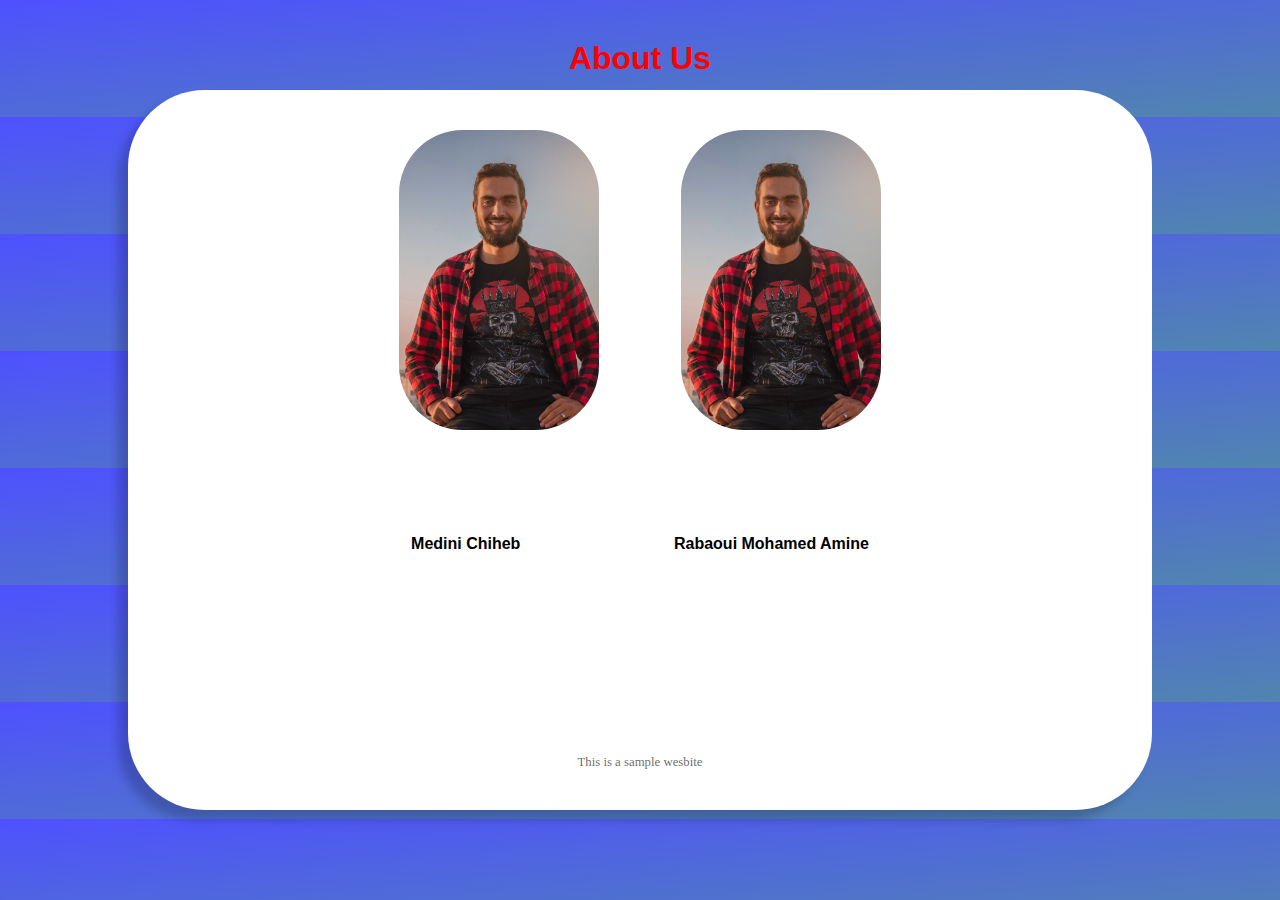
<file: About.html>
<!DOCTYPE html>
<html lang="en">
<head>
    <meta charset="UTF-8">
    <meta http-equiv="X-UA-Compatible" content="IE=edge">
    <meta name="viewport" content="width=device-width, initial-scale=1.0">
    <title>About Us</title>
    <link rel="icon" type="images" href="images/images.png">
    <link rel="stylesheet" href="style.css">
</head>
<body id="azer">
 
   <h1>About Us</h1>
   
  <div class="aboutSection"> 
    <div class="ig"> 
      <img  class="abc" src="./images/chyheb.png"  width="'400px" height="300px" >
      
      <img  class="abcd" src="./images/chyheb.png"  width="200px" height="300px" >
      
     </div>   
     <span class="bara">
     <h4 class="aqw"> Medini Chiheb</h4>
    
     <h4 class="aqs">Rabaoui Mohamed Amine</h4>
    </span>
     
     <br>
    
     <div> 
        <span class="asdf">
          This is a sample wesbite 
        </span>
      </div>  
 </div>  

 
  
</body>
</html>
</file>
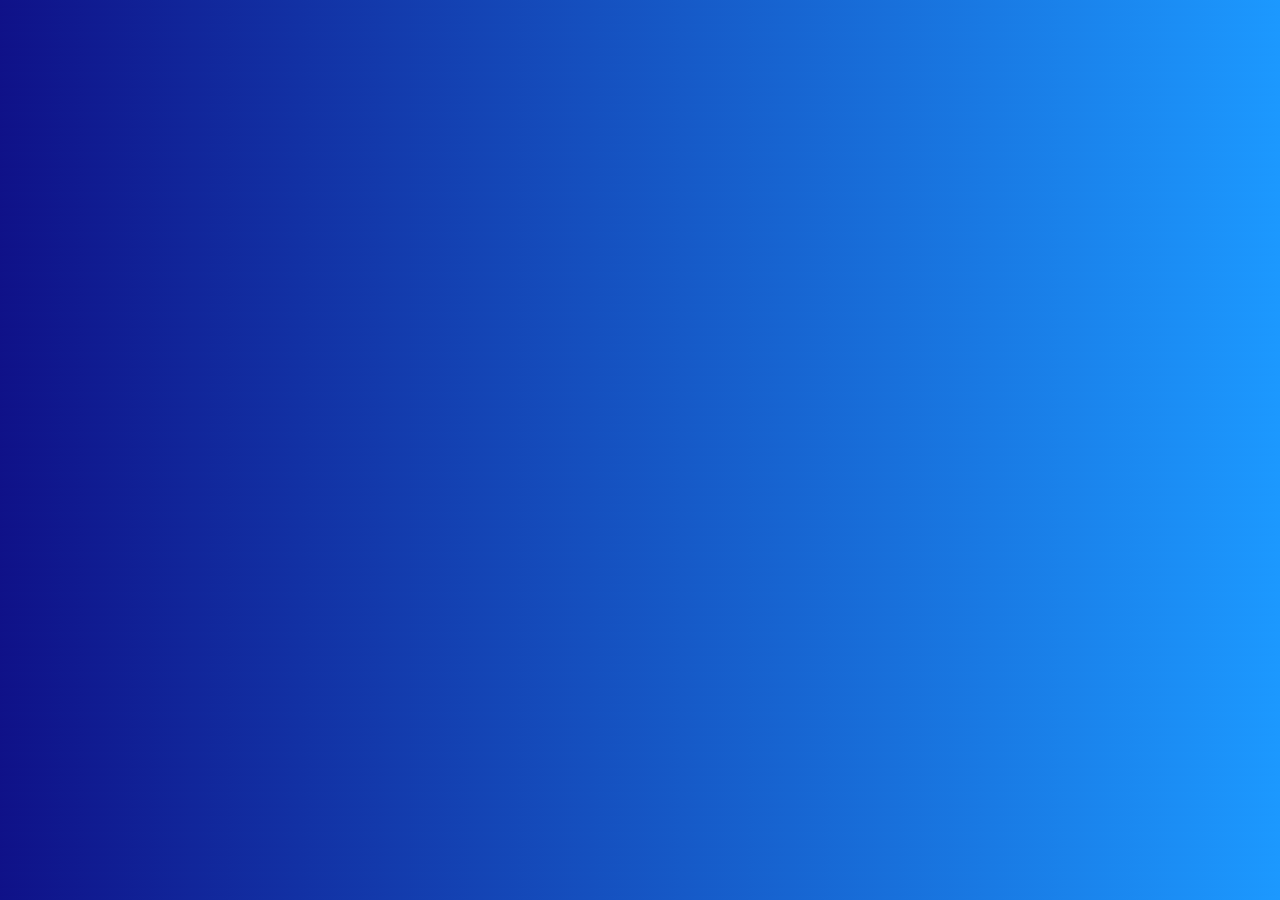
<file: Contact.html>
<!DOCTYPE html>
<html lang="en">
<head>
    <meta charset="UTF-8">
    <meta http-equiv="X-UA-Compatible" content="IE=edge">
    <meta name="viewport" content="width=device-width, initial-scale=1.0">
    <link rel="stylesheet" href="style.css">
    <title>Contact Us</title>
    <link rel="icon" type="images" href="images/images.png">
</head>
<body class="contact">
    <div class="contactContainer">
        <a class="mailBtn" href="mailto:mymailforabhi@gmail.com">
          <Button>Contact: chiheb.medini@isimg.tn</Button>
          <br>
          <br>
          <br>
          <br>
          <Button>Contact: chiheb.medini@isimg.tn</Button>
        </a>
      </div>
</body>
</html>
</file>
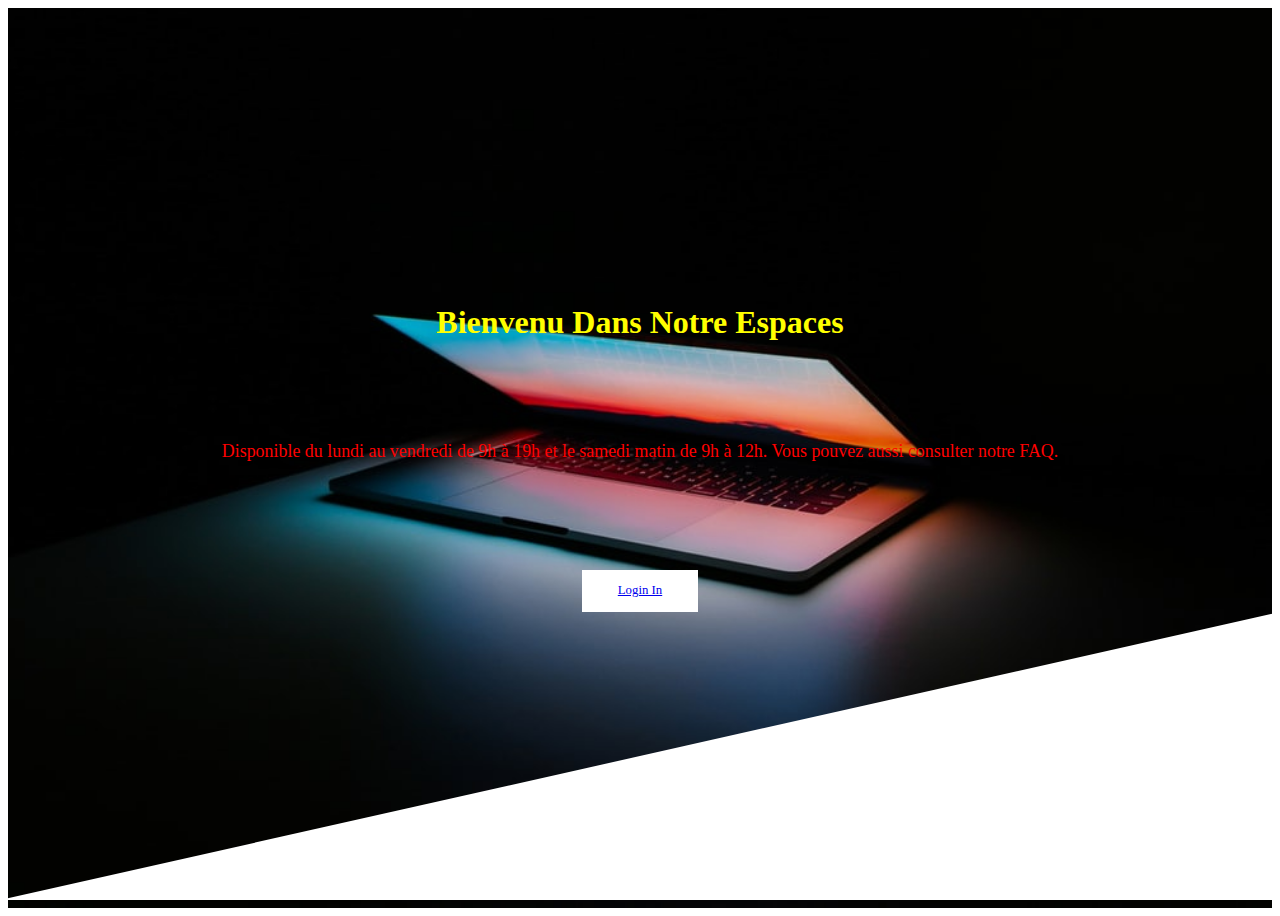
<file: home.html>
<!DOCTYPE html>
<html lang="en">
<head>
    <meta charset="UTF-8">
    <meta http-equiv="X-UA-Compatible" content="IE=edge">
    <meta name="viewport" content="width=device-width, initial-scale=1.0">
    <link rel="stylesheet" href="style.css">
    <title>pharmacie</title>
    <link rel="icon" type="images" href="images/images.png">
</head>
<body>
    <div class="pro" id="pro">
        <div class="home">
             <h2 class="ht">Bienvenu Dans Notre Espaces</h2>
             <br>
             <p class="hp">Disponible du lundi au vendredi de 9h à 19h
                et le samedi matin de 9h à 12h.
                Vous pouvez aussi consulter notre FAQ.</p>
        </div>
        <br>
        <br>
        <br>
        <br>
        <br>
        <button class="btn1">
            <a href="/login.html">Login In</a>
        </button>
    </div>
      
</body>
</html>
</file>
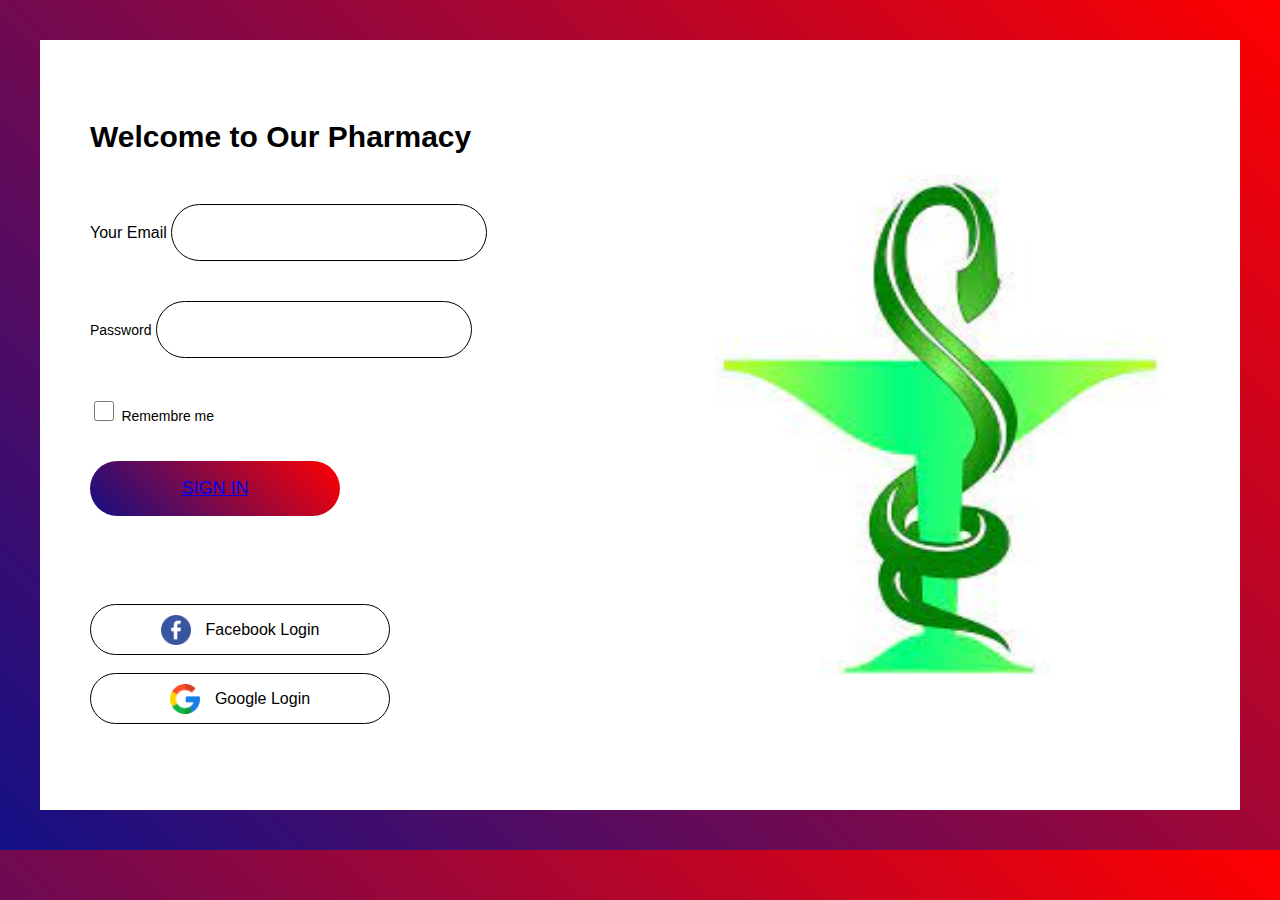
<file: login.html>
<!DOCTYPE html>
<html lang="en">
<head>
    <meta charset="UTF-8">
    <meta http-equiv="X-UA-Compatible" content="IE=edge">
    <meta name="viewport" content="width=device-width, initial-scale=1.0">
    <link rel="stylesheet" href="style.css">
    <title>Login</title>
  <link rel="icon" type="images" href="images/images.png">
</head>
<body class="sg"> 
    <div class="login-left">
        <div class="login-head">
            <h3>Welcome to Our Pharmacy</h3>
        </div>
        <form class="form">
            <div class="content">
                <label for="email"> Your Email</label>
                <input type="email" id="email">
            </div>
            <div class="item">
                <label for="password"> Password</label>
                <input type="password" id="password">
            </div>
            <div class="item">
                <div class="checkbox">
                    <input type="checkbox" id="checkbox">
                    <label class="chelabel" for="checkbox" id="check" checked >Remembre me</label>
                </div>
                <button class="blo" type="submit">
                    <a href="/index.html "> Sign In </a>
                </button>
            </div>
            <br>
            
            <div class="footer-lo">
                <a  class="ab" href="#">
                    <img src="./images/ic-facebook.png" width="30"> Facebook Login
                </a>
                <br>
                <a  class="ab" href="#">
                    <img src="./images/ic-google.png" width="30"> Google Login
                </a>
            </div>
            <br>
            <br>
        </form>
    </div>
    <div class="login-right">
        <img src="./images/téléchargement.jfif"  width="450PX" height="500px">
    </div>
    
</body>
</html>
</file>
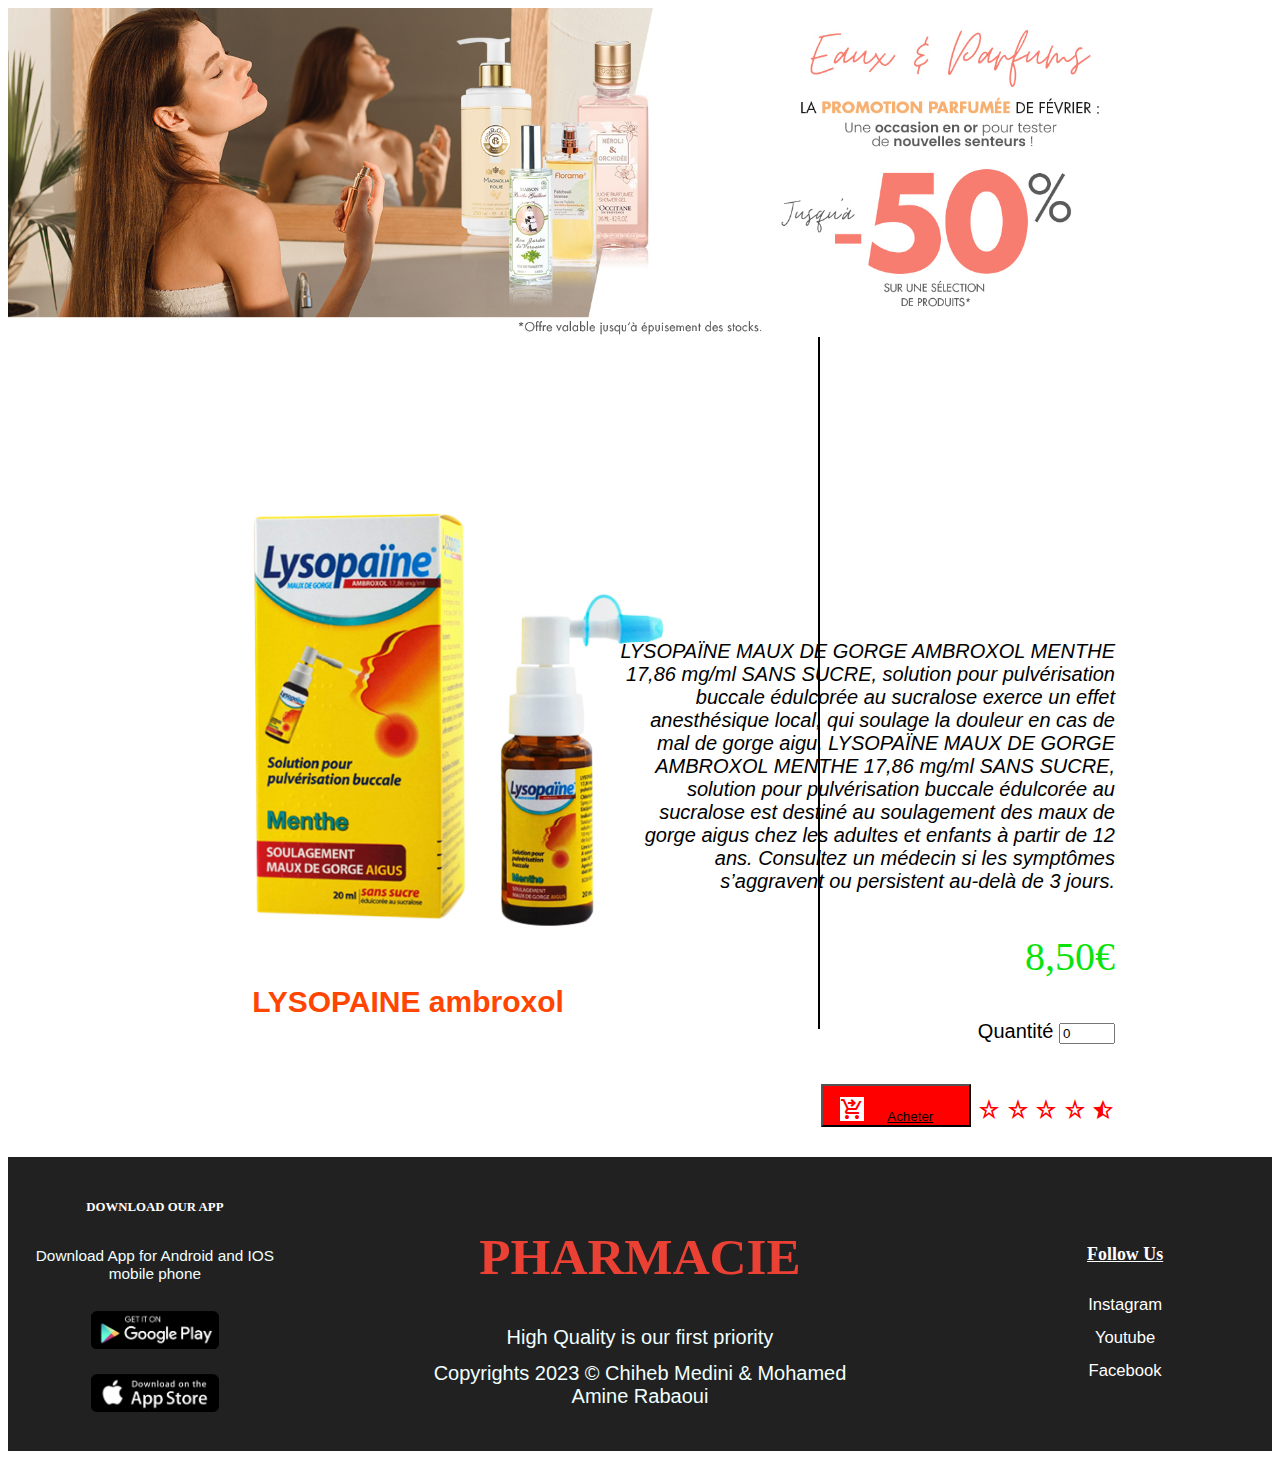
<file: prodruit2.html>
<!DOCTYPE html>
<html lang="en">
<head>
  <meta charset="UTF-8">
  <meta http-equiv="X-UA-Compatible" content="IE=edge">
  <meta name="viewport" content="width=device-width, initial-scale=1.0">
  <link rel="stylesheet" href="style.css">
  <link rel="stylesheet" href="https://fonts.googleapis.com/css2?family=Material+Symbols+Outlined:opsz,wght,FILL,GRAD@20..48,100..700,0..1,-50..200" />
  <title>pharmacie</title>
  <link rel="icon" type="images" href="images/images.png">
</head>
<body>
  <div class="head">
    <div class="head-1">
      <img src="./images/9452875b3b3d0f28f729083370.jpg" width="100%" >
      <img src="./images/0812b1c158e5cdd3a83b9eb2c4.png" width="100%" >
      <img src="./images/411b34b75c113f6a6c4064811c.jpg" width="100%" >
      <img src="./images/5ca6844c8ca44b53db61e7fa29.jpg" width="100%" >
      <img src="./images/6fc44f198f5a8104b3e10e8aeb.jpg" width="100%" >
      <img src="./images/86ca58c83df99a224c218efdb8.jpg" width="100%" >
      <img src="./images/98af25c5fbbb067ffd0c299762.jpg" width="100%" >
      <img src="./images/a2bfd9482b55effef27fea1954.jpg" width="100%" >
      <img src="./images/c9cc033aa7ce82742818a47034.jpg" width="100%" >
    </div>
  </div>
  
      <span class="produit">
        <div class="image">
          <img src="./images/3001108.jpg" width="700px" >
          <h3 id="h">LYSOPAINE ambroxol</h3>
        </div>
        <div id="Qua">
          <p><i>LYSOPAÏNE MAUX DE GORGE AMBROXOL MENTHE 17,86 mg/ml SANS SUCRE, solution pour pulvérisation buccale édulcorée au sucralose exerce un effet anesthésique local, qui soulage la douleur en cas de mal de gorge aigu.
            LYSOPAÏNE MAUX DE GORGE AMBROXOL MENTHE 17,86 mg/ml SANS SUCRE, solution pour pulvérisation buccale édulcorée au sucralose est destiné au soulagement des maux de gorge aigus chez les adultes et enfants à partir de 12 ans.
            Consultez un médecin si les symptômes s’aggravent ou persistent au-delà de 3 jours.</i></p>
          <p class="prix">8,50€</p>
          <label>Quantité</label>
          <input type="number" name="number" min="0" max="10" step="1" value="0" >
          <br>
            <button class="btn">
              <span class="material-symbols-outlined">
                shopping_cart_checkout
              </span>
              <a href="#" target="_blank" class="a1" >Acheter</a>
            </button>
            <div class="star">
              <span class="material-symbols-outlined">
                star_rate
              </span>
              <span class="material-symbols-outlined">
                star_rate
              </span>
              <span class="material-symbols-outlined">
                star_rate
              </span>
              <span class="material-symbols-outlined">
                star_rate
              </span>
              <span class="material-symbols-outlined">
                star_half
              </span>
              </div>
        </div>
      </span>

      <div>
        <footer >
          <div class="leftFooter">
            <h4>DOWNLOAD OUR APP</h4>
            <p>Download App for Android and IOS mobile phone</p>
            <img src="images/playstore.png" alt="playstore"  />
            <img src="images/Appstore.png" alt="Appstore" />
          </div>
      
          <div class="midFooter">
            <h1>PHARMACIE</h1>
            <p>High Quality is our first priority</p>
      
            <p>Copyrights 2023 &copy; Chiheb Medini & Mohamed Amine Rabaoui
            </p>
          </div>
      
          <div class="rightFooter">
            <h4>Follow Us</h4>
            <a href="#" target="_blank">Instagram</a>
            <a href="#" target="_blank">Youtube</a>
            <a href="#" target="_blank">Facebook</a>
          </div>
        </footer>
      </div>
</body>
</html>
</file>
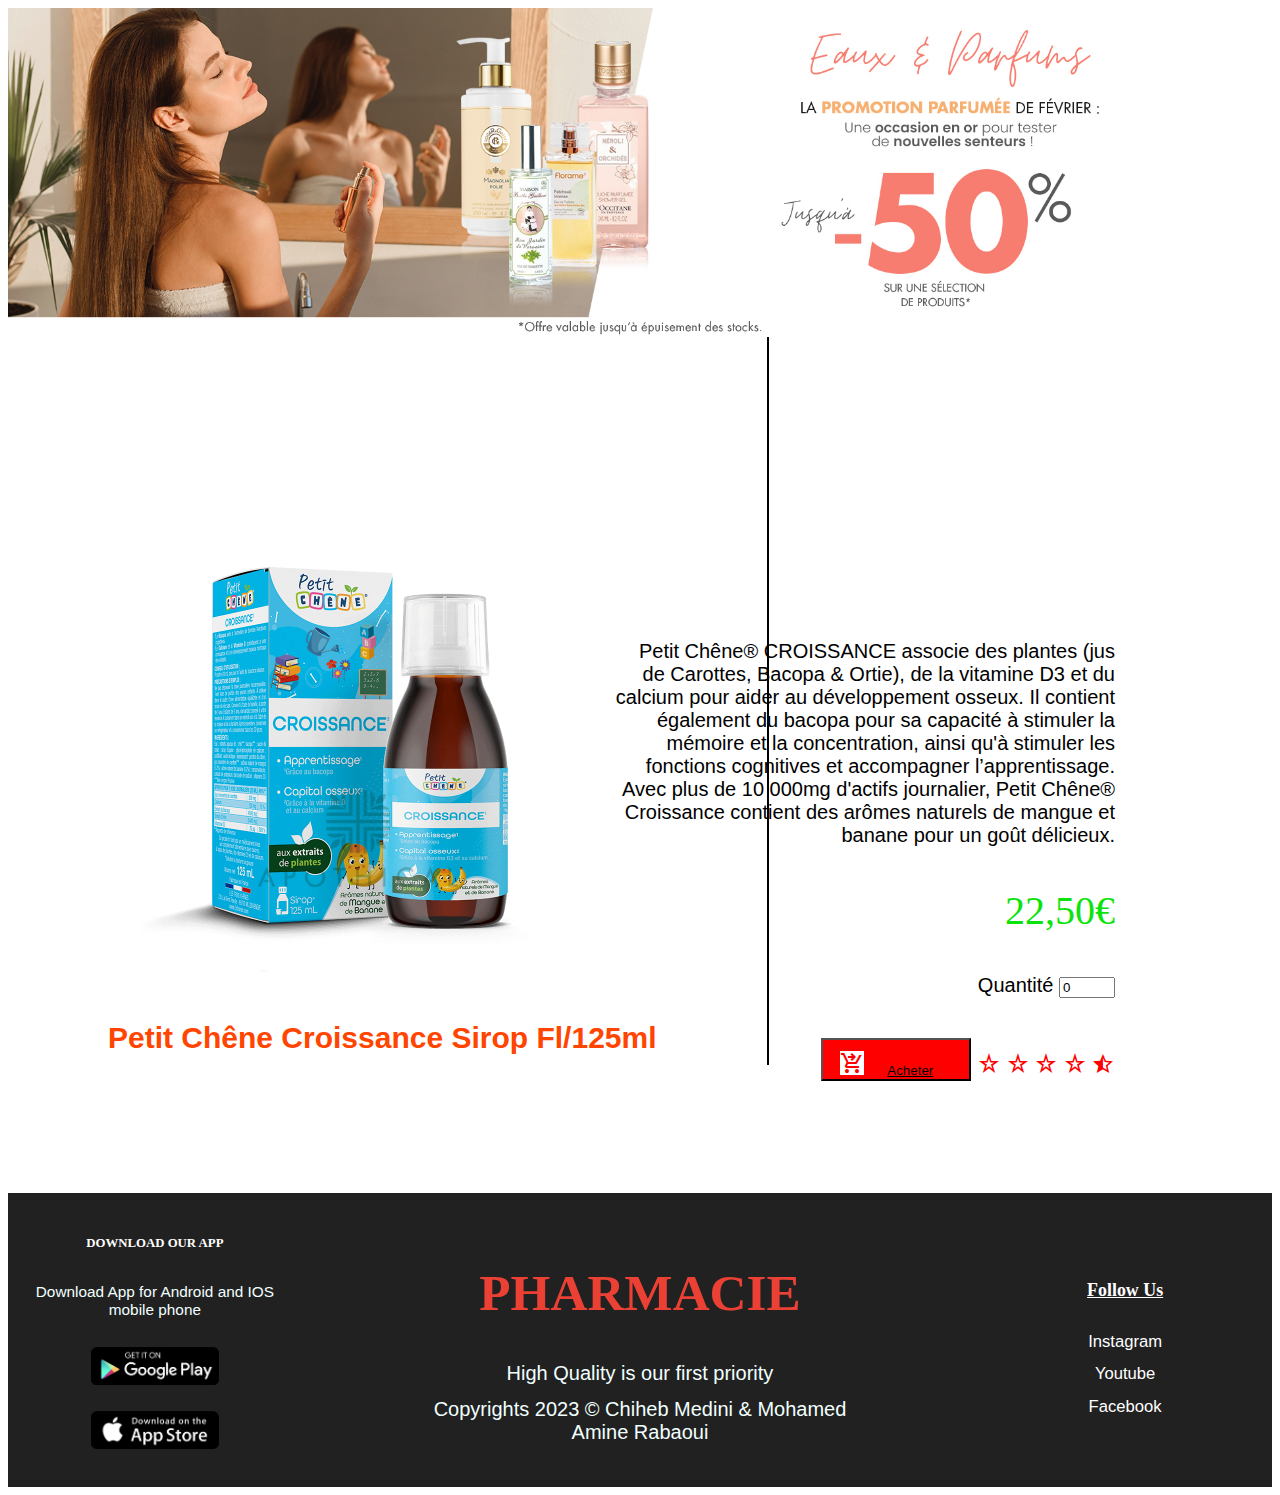
<file: produit.html>
<!DOCTYPE html>
<html lang="en">
<head>
  <meta charset="UTF-8">
  <meta http-equiv="X-UA-Compatible" content="IE=edge">
  <meta name="viewport" content="width=device-width, initial-scale=1.0">
  <link rel="stylesheet" href="style.css">
  <link rel="stylesheet" href="https://fonts.googleapis.com/css2?family=Material+Symbols+Outlined:opsz,wght,FILL,GRAD@20..48,100..700,0..1,-50..200" />
  <link href="https://fonts.googleapis.com/icon?family=Material+Icons" rel="stylesheet">
  <title>pharmacie</title>
  <link rel="icon" type="images" href="images/images.png">
</head>


<body>

  <div class="head">
    <div class="head-1">
      <img src="./images/9452875b3b3d0f28f729083370.jpg" width="100%" >
      <img src="./images/0812b1c158e5cdd3a83b9eb2c4.png" width="100%" >
      <img src="./images/411b34b75c113f6a6c4064811c.jpg" width="100%" >
      <img src="./images/5ca6844c8ca44b53db61e7fa29.jpg" width="100%" >
      <img src="./images/6fc44f198f5a8104b3e10e8aeb.jpg" width="100%" >
      <img src="./images/86ca58c83df99a224c218efdb8.jpg" width="100%" >
      <img src="./images/98af25c5fbbb067ffd0c299762.jpg" width="100%" >
      <img src="./images/a2bfd9482b55effef27fea1954.jpg" width="100%" >
      <img src="./images/c9cc033aa7ce82742818a47034.jpg" width="100%" >
    </div>
  </div>

      <span class="produit">
        <div class="image">
          <img src="./images/petit-chene-croissance-sirop-fl-125ml.png" width="auto" >
          <h3 id="h">Petit Chêne Croissance Sirop Fl/125ml</h3>
        </div>
        <div id="Qua">
          <p>Petit Chêne® CROISSANCE associe des plantes (jus de Carottes, Bacopa & Ortie), de la vitamine D3 et du calcium pour aider au développement osseux. Il contient également du bacopa pour sa capacité à stimuler la mémoire et la concentration, ainsi qu'à stimuler les fonctions cognitives et accompagner l’apprentissage.
           Avec plus de 10 000mg d'actifs journalier, Petit Chêne® Croissance contient des arômes naturels de mangue et banane pour un goût délicieux.</p>
          <p class="prix">22,50€</p>
          <label>Quantité</label>
          <input type="number" name="number" min="0" max="10" step="1" value="0" >
          <br>
            <button class="btn">
              <span class="material-symbols-outlined">
                shopping_cart_checkout
              </span>
              <a href="#" target="_blank" class="a1" >Acheter</a>
            </button>
            <div class="star">
            <span class="material-symbols-outlined">
              star_rate
            </span>
            <span class="material-symbols-outlined">
              star_rate
            </span>
            <span class="material-symbols-outlined">
              star_rate
            </span>
            <span class="material-symbols-outlined">
              star_rate
            </span>
            <span class="material-symbols-outlined">
              star_half
            </span>
            </div>
        </div>
      </span>

      <div>
        <footer >
          <div class="leftFooter">
            <h4>DOWNLOAD OUR APP</h4>
            <p>Download App for Android and IOS mobile phone</p>
            <img src="images/playstore.png" alt="playstore"  />
            <img src="images/Appstore.png" alt="Appstore" />
          </div>
      
          <div class="midFooter">
            <h1>PHARMACIE</h1>
            <p>High Quality is our first priority</p>
      
            <p>Copyrights 2023 &copy; Chiheb Medini & Mohamed Amine Rabaoui
            </p>
          </div>
      
          <div class="rightFooter">
            <h4>Follow Us</h4>
            <a href="#" target="_blank">Instagram</a>
            <a href="#" target="_blank">Youtube</a>
            <a href="#" target="_blank">Facebook</a>
          </div>
        </footer>
      </div>
</body>
</html>
</file>
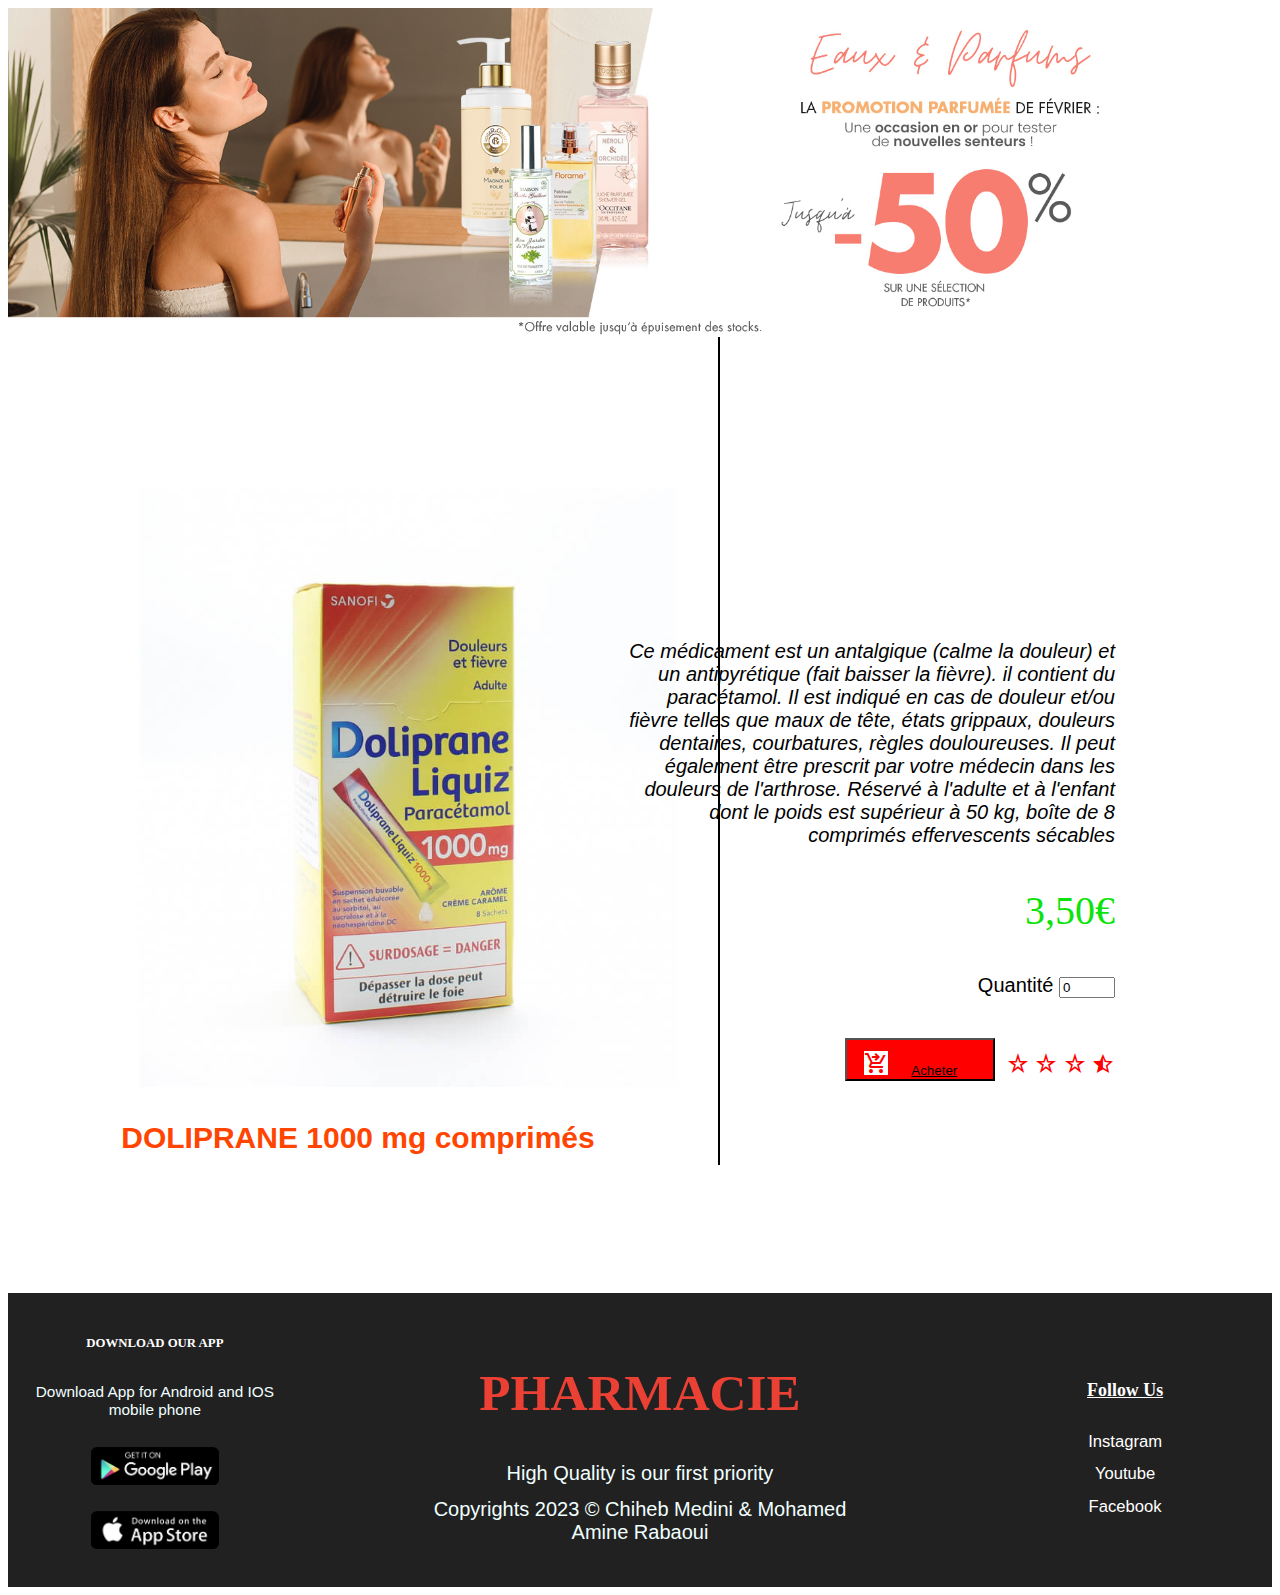
<file: produit1.html>
<!DOCTYPE html>
<html lang="en">
<head>
  <meta charset="UTF-8">
  <meta http-equiv="X-UA-Compatible" content="IE=edge">
  <meta name="viewport" content="width=device-width, initial-scale=1.0">
  <link rel="stylesheet" href="style.css">
  <link rel="stylesheet" href="https://fonts.googleapis.com/css2?family=Material+Symbols+Outlined:opsz,wght,FILL,GRAD@20..48,100..700,0..1,-50..200" />
  <title>pharmacie</title>
  <link rel="icon" type="images" href="images/images.png">
</head>

  <body>

    <div class="head">
      <div class="head-1">
        <img src="./images/9452875b3b3d0f28f729083370.jpg" width="100%" >
        <img src="./images/0812b1c158e5cdd3a83b9eb2c4.png" width="100%" >
        <img src="./images/411b34b75c113f6a6c4064811c.jpg" width="100%" >
        <img src="./images/5ca6844c8ca44b53db61e7fa29.jpg" width="100%" >
        <img src="./images/6fc44f198f5a8104b3e10e8aeb.jpg" width="100%" >
        <img src="./images/86ca58c83df99a224c218efdb8.jpg" width="100%" >
        <img src="./images/98af25c5fbbb067ffd0c299762.jpg" width="100%" >
        <img src="./images/a2bfd9482b55effef27fea1954.jpg" width="100%" >
        <img src="./images/c9cc033aa7ce82742818a47034.jpg" width="100%" >
      </div>
    </div>

    <span class="produit">
      <div class="image">
        <img src="./images/doliprane-liquiz-douleurs-et-fievre-1000-mg-8-sachets-suspension-buvable.jpg" width="600px" >
        <h3 id="h">DOLIPRANE 1000 mg comprimés</h3>
      </div>
        <div id="Qua">
          <p><i>Ce médicament est un antalgique (calme la douleur) et un antipyrétique (fait baisser la fièvre).
            il contient du paracétamol.
            Il est indiqué en cas de douleur et/ou fièvre telles que maux de tête, états grippaux, douleurs dentaires, courbatures, règles douloureuses.
            Il peut également être prescrit par votre médecin dans les douleurs de l'arthrose.
            Réservé à l'adulte et à l'enfant dont le poids est supérieur à 50 kg,
            boîte de 8 comprimés effervescents sécables</i></p>
          <p class="prix">3,50€</p>
          <label>Quantité</label>
          <input type="number" name="number" min="0" max="10" step="1" value="0" >
          <br>
            <button class="btn">
              <span class="material-symbols-outlined">
                shopping_cart_checkout
              </span>
              <a href="#" target="_blank"  class="a1">Acheter</a>
            </button>
          <div class="star">
              <span class="material-symbols-outlined">
                <i class="star icon"></i>
              </span>
              <span class="material-symbols-outlined">
                star_rate
              </span>
              <span class="material-symbols-outlined">
                star_rate
              </span>
              <span class="material-symbols-outlined">
                star_rate
              </span>
              <span class="material-symbols-outlined">
                star_half
              </span>
          </div>
      </div>
    </span>

    <div>
      <footer >
        <div class="leftFooter">
          <h4>DOWNLOAD OUR APP</h4>
          <p>Download App for Android and IOS mobile phone</p>
          <img src="images/playstore.png" alt="playstore"  />
          <img src="images/Appstore.png" alt="Appstore" />
        </div>
    
        <div class="midFooter">
          <h1>PHARMACIE</h1>
          <p>High Quality is our first priority</p>
    
          <p>Copyrights 2023 &copy; Chiheb Medini & Mohamed Amine Rabaoui
          </p>
        </div>
    
        <div class="rightFooter">
          <h4>Follow Us</h4>
          <a href="#" target="_blank">Instagram</a>
          <a href="#" target="_blank">Youtube</a>
          <a href="#" target="_blank">Facebook</a>
        </div>
      </footer>
    </div>
  </body>
</html>
</file>
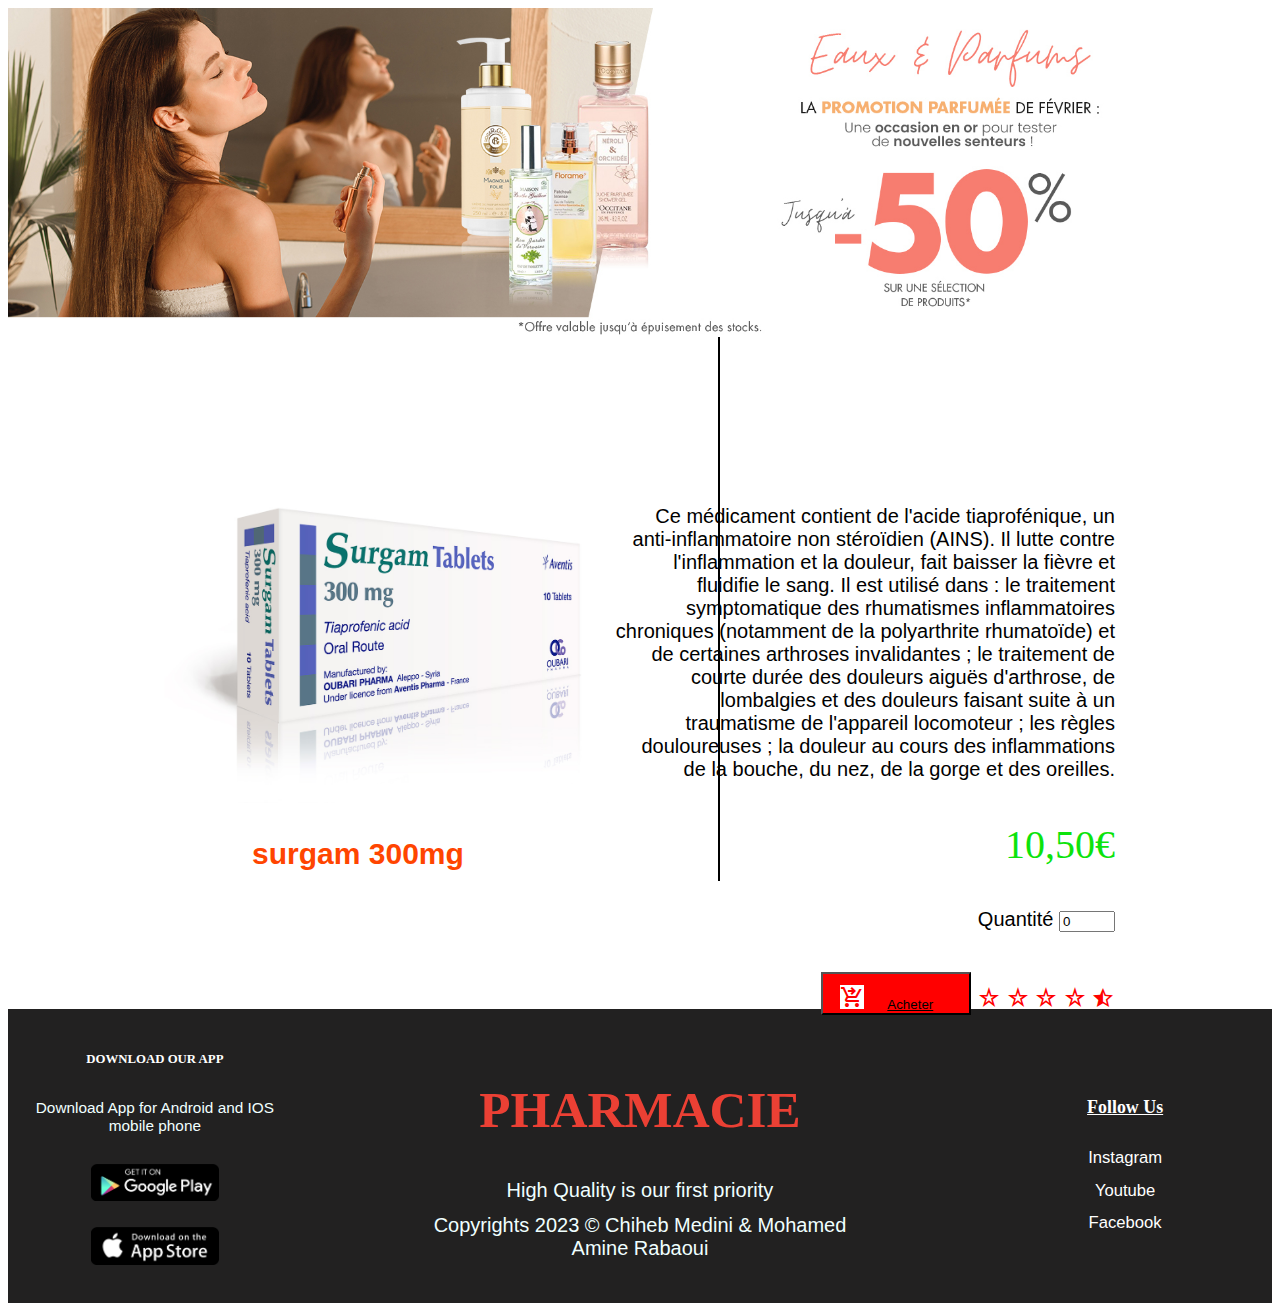
<file: produit3.html>
<!DOCTYPE html>
<html lang="en">
<head>
  <meta charset="UTF-8">
  <meta http-equiv="X-UA-Compatible" content="IE=edge">
  <meta name="viewport" content="width=device-width, initial-scale=1.0">
  <link rel="stylesheet" href="style.css">
  <link rel="stylesheet" href="https://fonts.googleapis.com/css2?family=Material+Symbols+Outlined:opsz,wght,FILL,GRAD@20..48,100..700,0..1,-50..200" />
  <title>pharmacie</title>
  <link rel="icon" type="images" href="images/images.png">
</head>
<body>

  <div class="head">
    <div class="head-1">
      <img src="./images/9452875b3b3d0f28f729083370.jpg" width="100%" >
      <img src="./images/0812b1c158e5cdd3a83b9eb2c4.png" width="100%" >
      <img src="./images/411b34b75c113f6a6c4064811c.jpg" width="100%" >
      <img src="./images/5ca6844c8ca44b53db61e7fa29.jpg" width="100%" >
      <img src="./images/6fc44f198f5a8104b3e10e8aeb.jpg" width="100%" >
      <img src="./images/86ca58c83df99a224c218efdb8.jpg" width="100%" >
      <img src="./images/98af25c5fbbb067ffd0c299762.jpg" width="100%" >
      <img src="./images/a2bfd9482b55effef27fea1954.jpg" width="100%" >
      <img src="./images/c9cc033aa7ce82742818a47034.jpg" width="100%" >
    </div>
  </div>
      <span class="produit">
        <div class="image">
          <img src="./images/surgam.jpg" width="600px" >
          <h3 id="h">surgam 300mg</h3>
        </div>
        <div id="Qua1">
          <p>Ce médicament contient de l'acide tiaprofénique, un anti-inflammatoire non stéroïdien (AINS). Il lutte contre l'inflammation et la douleur, fait baisser la fièvre et fluidifie le sang.
            Il est utilisé dans :
            le traitement symptomatique des rhumatismes inflammatoires chroniques (notamment de la polyarthrite rhumatoïde) et de certaines arthroses invalidantes ;
            le traitement de courte durée des douleurs aiguës d'arthrose, de lombalgies et des douleurs faisant suite à un traumatisme de l'appareil locomoteur ;   
            les règles douloureuses ;
            la douleur au cours des inflammations de la bouche, du nez, de la gorge et des oreilles.</p>
          <p class="prix">10,50€</p>
          <label>Quantité</label>
          <input type="number" name="number" min="0" max="10" step="1" value="0" >
          <br>
            <button class="btn">
              <span class="material-symbols-outlined">
                shopping_cart_checkout
              </span>
              <a href="#" target="_blank"  class="a1">Acheter</a>
            </button>
            <div class="star">
              <span class="material-symbols-outlined">
                star_rate
              </span>
              <span class="material-symbols-outlined">
                star_rate
              </span>
              <span class="material-symbols-outlined">
                star_rate
              </span>
              <span class="material-symbols-outlined">
                star_rate
              </span>
              <span class="material-symbols-outlined">
                star_half
              </span>
              </div>
        </div>
      </span>

      <div>
        <footer >
          <div class="leftFooter">
            <h4>DOWNLOAD OUR APP</h4>
            <p>Download App for Android and IOS mobile phone</p>
            <img src="images/playstore.png" alt="playstore"  />
            <img src="images/Appstore.png" alt="Appstore" />
          </div>
      
          <div class="midFooter">
            <h1>PHARMACIE</h1>
            <p>High Quality is our first priority</p>
      
            <p>Copyrights 2023 &copy; Chiheb Medini & Mohamed Amine Rabaoui
            </p>
          </div>
      
          <div class="rightFooter">
            <h4>Follow Us</h4>
            <a href="#" target="_blank">Instagram</a>
            <a href="#" target="_blank">Youtube</a>
            <a href="#" target="_blank">Facebook</a>
          </div>
        </footer>
      </div>

</body>
</html>
</file>
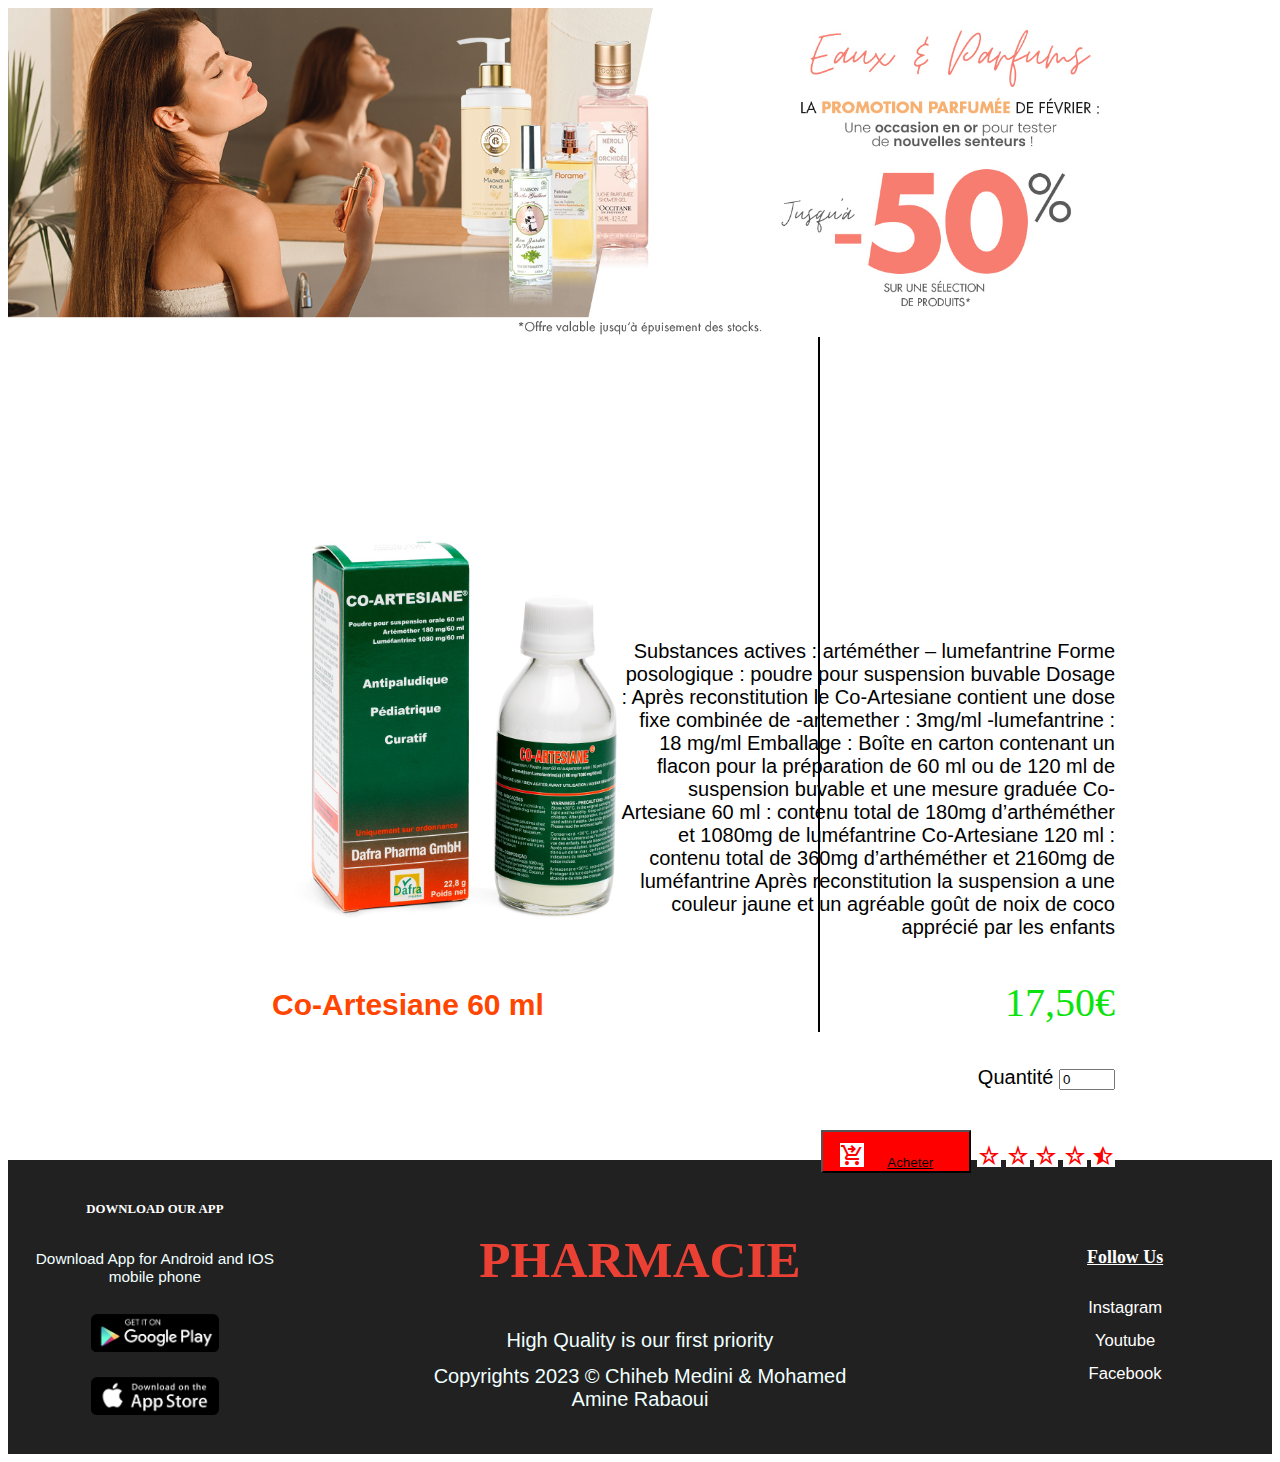
<file: prouduit4.html>
<!DOCTYPE html>
<html lang="en">
<head>
  <meta charset="UTF-8">
  <meta http-equiv="X-UA-Compatible" content="IE=edge">
  <meta name="viewport" content="width=device-width, initial-scale=1.0">
  <link rel="stylesheet" href="style.css">
  <link rel="stylesheet" href="https://fonts.googleapis.com/css2?family=Material+Symbols+Outlined:opsz,wght,FILL,GRAD@20..48,100..700,0..1,-50..200" />
  <title>pharmacie</title>
  <link rel="icon" type="images" href="images/images.png">
</head>
<body>

  <div class="head">
    <div class="head-1">
      <img src="./images/9452875b3b3d0f28f729083370.jpg" width="100%" >
      <img src="./images/0812b1c158e5cdd3a83b9eb2c4.png" width="100%" >
      <img src="./images/411b34b75c113f6a6c4064811c.jpg" width="100%" >
      <img src="./images/5ca6844c8ca44b53db61e7fa29.jpg" width="100%" >
      <img src="./images/6fc44f198f5a8104b3e10e8aeb.jpg" width="100%" >
      <img src="./images/86ca58c83df99a224c218efdb8.jpg" width="100%" >
      <img src="./images/98af25c5fbbb067ffd0c299762.jpg" width="100%" >
      <img src="./images/a2bfd9482b55effef27fea1954.jpg" width="100%" >
      <img src="./images/c9cc033aa7ce82742818a47034.jpg" width="100%" >
    </div>
  </div>
  
      <span class="produit">
        <div class="image">
          <img src="./images/3COARTS180C2FRLR-2.jpg" width="700px" >
          <h3 id="h">Co-Artesiane 60 ml</h3>
        </div>
        <div id="Qua">
          <p>Substances actives : artéméther – lumefantrine
            Forme posologique : poudre pour suspension buvable
            Dosage :
            Après reconstitution le Co-Artesiane contient une dose fixe combinée de
            -artemether : 3mg/ml
            -lumefantrine : 18 mg/ml
            
            Emballage :
            Boîte en carton contenant un flacon pour la préparation de 60 ml ou de 120 ml de suspension buvable et une mesure graduée
            Co-Artesiane 60 ml : contenu total de 180mg d’arthéméther et 1080mg de luméfantrine
            Co-Artesiane 120 ml : contenu total de 360mg d’arthéméther et 2160mg de luméfantrine
            Après reconstitution la suspension a une couleur jaune et un agréable goût de noix de coco apprécié par les enfants</p>
          <p class="prix">17,50€</p>
          <label>Quantité</label>
          <input type="number" name="number" min="0" max="10" step="1" value="0" >
          <br>
            <button class="btn">
              <span class="material-symbols-outlined">
                shopping_cart_checkout
              </span>
              <a href="#" target="_blank"  class="a1" >Acheter</a>
            </button>
            <div class="star">
              <span class="material-symbols-outlined">
                star_rate
              </span>
              <span class="material-symbols-outlined">
                star_rate
              </span>
              <span class="material-symbols-outlined">
                star_rate
              </span>
              <span class="material-symbols-outlined">
                star_rate
              </span>
              <span class="material-symbols-outlined">
                star_half
              </span>
              </div>
        </div>
      </span>

      <div>
        <footer >
          <div class="leftFooter">
            <h4>DOWNLOAD OUR APP</h4>
            <p>Download App for Android and IOS mobile phone</p>
            <img src="images/playstore.png" alt="playstore"  />
            <img src="images/Appstore.png" alt="Appstore" />
          </div>
      
          <div class="midFooter">
            <h1>PHARMACIE</h1>
            <p>High Quality is our first priority</p>
      
            <p>Copyrights 2023 &copy; Chiheb Medini & Mohamed Amine Rabaoui
            </p>
          </div>
      
          <div class="rightFooter">
            <h4>Follow Us</h4>
            <a href="#" target="_blank">Instagram</a>
            <a href="#" target="_blank">Youtube</a>
            <a href="#" target="_blank">Facebook</a>
          </div>
        </footer>
      </div>

</body>
</html>
</file>
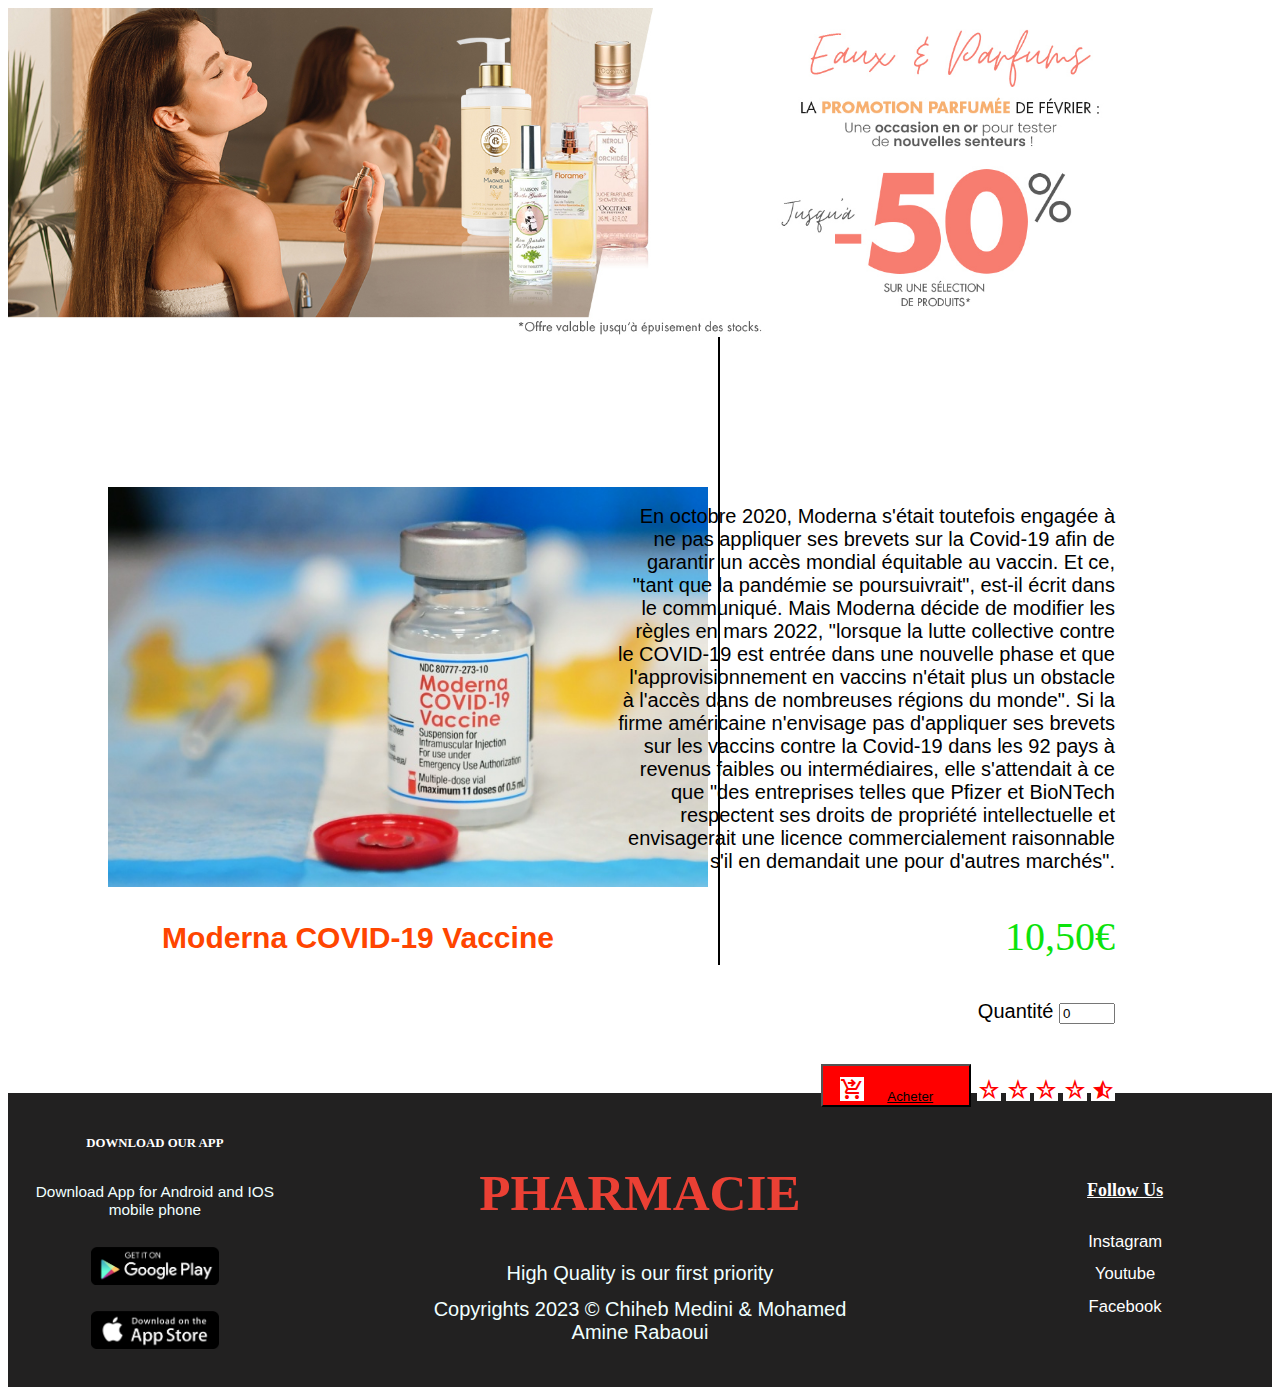
<file: prouduit5.html>
<!DOCTYPE html>
<html lang="en">
<head>
  <meta charset="UTF-8">
  <meta http-equiv="X-UA-Compatible" content="IE=edge">
  <meta name="viewport" content="width=device-width, initial-scale=1.0">
  <link rel="stylesheet" href="style.css">
  <link rel="stylesheet" href="https://fonts.googleapis.com/css2?family=Material+Symbols+Outlined:opsz,wght,FILL,GRAD@20..48,100..700,0..1,-50..200" />
  <title>pharmacie</title>
  <link rel="icon" type="images" href="images/images.png">
</head>
<body>

  <div class="head">
    <div class="head-1">
      <img src="./images/9452875b3b3d0f28f729083370.jpg" width="100%" >
      <img src="./images/0812b1c158e5cdd3a83b9eb2c4.png" width="100%" >
      <img src="./images/411b34b75c113f6a6c4064811c.jpg" width="100%" >
      <img src="./images/5ca6844c8ca44b53db61e7fa29.jpg" width="100%" >
      <img src="./images/6fc44f198f5a8104b3e10e8aeb.jpg" width="100%" >
      <img src="./images/86ca58c83df99a224c218efdb8.jpg" width="100%" >
      <img src="./images/98af25c5fbbb067ffd0c299762.jpg" width="100%" >
      <img src="./images/a2bfd9482b55effef27fea1954.jpg" width="100%" >
      <img src="./images/c9cc033aa7ce82742818a47034.jpg" width="100%" >
    </div>
  </div>
  
      <span class="produit">
        <div class="image">
          <img src="./images/76117746a55ab6fabf2b528bf1869afdf9487f43.jpg" width="600px" >
          <h3 id="h">Moderna COVID-19 Vaccine</h3>
        </div>
        <div id="Qua1">
          <p>En octobre 2020, Moderna s'était toutefois engagée à ne pas appliquer ses brevets sur la Covid-19 afin de garantir un accès mondial équitable au vaccin. Et ce, "tant que la pandémie se poursuivrait", est-il écrit dans le communiqué. Mais Moderna décide de modifier les règles en mars 2022, "lorsque la lutte collective contre le COVID-19 est entrée dans une nouvelle phase et que l'approvisionnement en vaccins n'était plus un obstacle à l'accès dans de nombreuses régions du monde". Si la firme américaine n'envisage pas d'appliquer ses brevets sur les vaccins contre la Covid-19 dans les 92 pays à revenus faibles ou intermédiaires, elle s'attendait à ce que "des entreprises telles que Pfizer et BioNTech respectent ses droits de propriété intellectuelle et envisagerait une licence commercialement raisonnable s'il en demandait une pour d'autres marchés".
          <p class="prix">10,50€</p>
          <label>Quantité</label>
          <input type="number" name="number" min="0" max="10" step="1" value="0" >
          <br>
            <button class="btn">
              <span class="material-symbols-outlined">
                shopping_cart_checkout
              </span>
              <a href="#" target="_blank"  class="a1">Acheter</a>
            </button>
            <div class="star">
              <span class="material-symbols-outlined">
                star_rate
              </span>
              <span class="material-symbols-outlined">
                star_rate
              </span>
              <span class="material-symbols-outlined">
                star_rate
              </span>
              <span class="material-symbols-outlined">
                star_rate
              </span>
              <span class="material-symbols-outlined">
                star_half
              </span>
              </div>
        </div>
      </span>

      <div>
        <footer >
          <div class="leftFooter">
            <h4>DOWNLOAD OUR APP</h4>
            <p>Download App for Android and IOS mobile phone</p>
            <img src="images/playstore.png" alt="playstore"  />
            <img src="images/Appstore.png" alt="Appstore" />
          </div>
      
          <div class="midFooter">
            <h1>PHARMACIE</h1>
            <p>High Quality is our first priority</p>
      
            <p>Copyrights 2023 &copy; Chiheb Medini & Mohamed Amine Rabaoui
            </p>
          </div>
      
          <div class="rightFooter">
            <h4>Follow Us</h4>
            <a href="#" target="_blank">Instagram</a>
            <a href="#" target="_blank">Youtube</a>
            <a href="#" target="_blank">Facebook</a>
          </div>
        </footer>
      </div>

</body>
</html>
</file>
<file: style.css>
body {
  font-family: 'Lato', sans-serif;
  background-size:100% 100% ;

}

.na{
  display: flex;
  justify-content: space-between;
  align-items: center;
}

nav #icon {
  color: white;
  font-size: 30px ;
  line-height: 80px;
  float: right;
  margin-right: 40px;
  cursor: pointer;
  display: none;
}

.box{
  margin:10px;
  height: 20px;
  display: flex;
  cursor: pointer; 
  padding: 10px 20px;
  background: #fff;
  border-radius: 30px;
  align-items: center;
  box-shadow: 0 10px 25px rgb(0,0,0,0.3);
}

.box:hover input {
  width: 250px;
}

.box input  {
  margin: auto;
  width: 0;
  border: none;
  outline: none;
  background: #fff;
  font-weight: 50;
  transition: 0.8s;
  background: transparent;
}

.box .fas{
  color: black;
  font-size: 10px;
  right: 40%;
}
  
.overlay {
  height: 100%;
  width: 0;
  position: fixed;
  z-index: 1;   
  top: 0;
  left: 0;
  background-color: rgb(0,0,0);
  background-color: rgba(0,0,0, 0.9);
  overflow-x: hidden;
  transition: 0.5s;
}
  
.overlay-content {
  position: relative;
  top: 25%;
  width: 100%;
  text-align: center;
  margin-top: 30px;
}
  
.overlay a {
  padding: 8px;
  text-decoration: none;
  font-size: 36px;
  color: #818181;
  display: block;
  transition: 0.3s;
}

.overlay a:focus {
  color:blue;
}

 .overlay a:active {
  color: green;
}

.overlay a:hover{
  color: red;
}
  
.overlay .closebtn {
  position: absolute;
  top: 20px;
  right: 45px;
  font-size: 60px;
}
  
@media screen and (max-height: 450px) {
  .overlay a {font-size: 20px}
  .overlay .closebtn {
  font-size: 40px;
  top: 15px;
  right: 35px;
  }
}

.head{
 width: auto;
 overflow: hidden;
 margin: auto;
}

.head-1{
  display: flex;
  position: relative;
  width: auto;
  float: left;
  animation-duration: 10S;
  animation-name: fotor;
  animation-iteration-count: infinite ;
  
}

@keyframes fotor{
  0%{
    transform: translate(0);
  }
  11.11%{
    transform: translate(-100%);
  }
  22.22%{
    transform: translate(-200%);
  }
  33.33%{
    transform: translate(-300%);
  }
  44.44%{
    transform: translate(-400%);
  }
  55.55%{
    transform: translate(-500%);
  }
  66.66%{
    transform: translate(-600%);
  }
  77.77%{
    transform: translate(-700%);
  }
  88.88%{
    transform: translate(-800%);
  }
  99.99%{
    transform: translate(0);
  }
}


h1{
 margin: 40px;
  color: red;
  display: flex;
  align-items: center;
  justify-content: center;
}

.card{ 
  
  position: relative;
  margin: 6% 3%;  
  border:10px solid white;
  border-radius: 6%;
  width: 160px;
  box-sizing: border-box;
  display: inline-block;
  overflow: hidden;
}
.card:hover{
  transform: scale(1.03);
  box-shadow: 0 13px 40px -5px;
}

.star{
  font-size: 18px;
  color: red;
  font-family: "FontAwesome";
  display: inline-block;
  font-style: normal;
  content: "e8d0";
  font-variation-settings:
  'FILL' 0,
  'wght' 400,
  'GRAD' 0,
  'opsz' 48
}

.row{
  display: flex;
  flex-wrap: wrap;
  align-items: center;
  justify-content: space-between;
}

.container{
  width:1100px;
  max-width: 100%;
  margin: 0 auto;

}
.a1{
  max-height: 20%;
  color:black;
  padding: 10px;
  margin:10px;
}

.a{
  max-height: 20%;
  color:green;
  padding: 10px;
  margin:10px;
}

.card-title{
  color: orangered;
font-size: 15px;
}

#h{
  color:orangered ;
  text-align: center;
  position: center;
}

.la_stock_yes:before {
  content: "\0043";
  color: #95c129 ;
}

div{
  display: block;
  
}

.image{
  top: 50%;
  left: 0;
  border-right: black solid 2px;
  padding-right: 10px;
  padding-left: 100px;
  padding-top: 150px;
  margin: 0 auto; 
  width: auto;
  display: inline-block;
}

#Qua{
  position: absolute;
  top: 45%;
  right: 0;
  margin-top: 200px;
  margin-right: 150px;
  max-width: 500px;
  width: 60%;
  padding: 15px;
  font-size: 20px;
  display: inline-block;
  text-align: right;
}

#Qua1{
  position: absolute;
  top: 30%;
  right: 0;
  margin-top: 200px;
  margin-right: 150px;
  max-width: 500px;
  width: 60%;
  padding: 15px;
  font-size: 20px;
  display: inline-block;
  text-align: right;
}

p{
  position: center;
  color: black;
  font-size: 20px;
  font-family: Verdana, Geneva, Tahoma, sans-serif;
}

input{
  margin-bottom: 40px;
  position: relative;
}

.btn {
  align-items: center;
  text-align: center;
  background-color: red;
  height: 15%;
  width: 30%;
  opacity: 5px;
  cursor: pointer;
}

.material-symbols-outlined {
  margin-top: 10px; 
  background-color: white;
  color: #ff0000;
  font-variation-settings:
  'FILL' 500,
  'wght' 0,
  'GRAD' 0,
  'opsz' 50,
}


.prix{
  color: rgb(12, 227, 12);
  font-size:40px;
  font-family: 'poppins';
}



footer {
  margin-top: 10vmax;
  padding: 2vmax;
  background-color: rgb(34, 33, 33);
  color: white;
  display: flex;
  align-items: center;
}

.leftFooter {
  width: 20%;
  display: flex;

  flex-direction: column;
  align-items: center;
}

.leftFooter > h4 {
  font-family: "Roboto";
  font-size: 1vmax;
}

.leftFooter > p {
  color:azure;
  text-align: center;
  font-size: 1.2vmax;
  font-family: "Lucida Sans", "Lucida Sans Regular", "Lucida Grande",
    "Lucida Sans Unicode", Geneva, Verdana, sans-serif;
}

.leftFooter > img {
  width: 10vmax;
  margin: 1vmax;
  cursor: pointer;
}

.midFooter {
  width: 60%;

  text-align: center;
}

.midFooter > h1 {
  font-size: 4vmax;
  font-family: "Roboto";
  color: #eb4034;
}

.midFooter > p {
  color:azure;
  max-width: 60%;
  font-family: "Gill Sans", "Gill Sans MT", Calibri, "Trebuchet MS", sans-serif;
  margin: 1vmax auto;
}

.rightFooter {
  width: 20%;

  display: flex;
  flex-direction: column;
  align-items: center;
}

.rightFooter > h4 {
  font-family: "Roboto";
  font-size: 1.4vmax;
  text-decoration: underline;
}

.rightFooter > a {
  text-decoration: none;
  font-size: 1.3vmax;
  font-family: "Gill Sans", "Gill Sans MT", Calibri, "Trebuchet MS", sans-serif;
  color: white;
  transition: all 0.5s;
  margin: 0.5vmax;
}

.rightFooter > a:hover {
  color: #eb4034;
}

.aboutSection {
  height: 100vh;
  width: 100vw;
  max-width: 100%;
  background-color: white;
  display: grid;
  grid-template-columns: 4fr 4fr;
  position: fixed;
}

.aboutSectionGradient {
  background-image: linear-gradient(
    to bottom right,
    rgb(78, 81, 255),
    rgb(74, 137, 189)
  );
}

.aboutSectionContainer {
  position: absolute;
  left: 50%;
  top: 50%;
  background-color: rgb(255, 255, 255);
  width: 80vw;
  height: 80vh;
  transform: translateX(-50%) translateY(-50%);
  box-shadow: -10px 10px 10px rgba(0, 0, 0, 0.192);

  display: flex;
  flex-direction: column;
  align-items: center;
}

.aboutSectionContainer > h1 {
  font: 400 3vmax "Roboto";
  color: tomato;
  margin: 2vmax;
}

.aboutSectionContainer > div {
  display: flex;
  width: 100%;
}

.aboutSectionContainer > div > div {
  width: 100%;
  display: flex;
  flex-direction: column;
  align-items: center;
  padding: 2vmax;
  box-sizing: border-box;
}

.aboutSectionContainer > div > div > p {
  color: rgba(0, 0, 0, 0.623);
  font: 100 1vmax "Roboto";
}

.aboutSectionContainer > div > div > button {
  margin: 1vmax 0;
}

.aboutSectionContainer > div > div > span {
  font: 100 1vmax "Roboto";
  color: rgba(0, 0, 0, 0.616);
  text-align: center;
  width: 80%;
}

.aboutSectionContainer2 {
  border-left: 1px solid rgba(0, 0, 0, 0.116);
}

.aboutSectionContainer2 > h2 {
  color: rgba(0, 0, 0, 0.623);
  font: 100 2vmax "Roboto";
  margin: 2vmax;
}

.aboutSectionContainer2 > a > svg {
  font-size: 4vmax;
}

.youtubeSvgIcon {
  color: tomato;
}

.instagramSvgIcon {
  color: rgb(144, 81, 202);
}

@media screen and (max-width: 600px) {
  .aboutSectionContainer > div {
    display: block;
  }

  .aboutSectionContainer > h1 {
    font: 400 5vmax "Roboto";
    margin: 3vmax;
  }

  .aboutSectionContainer > div > div > p {
    font: 100 2vmax "Roboto";
  }

  .aboutSectionContainer > div > div > span {
    font: 100 1.4vmax "Roboto";
    width: 70%;
  }

  .aboutSectionContainer2 {
    border-left: none;
  }

  .aboutSectionContainer2 > h2 {
    font: 100 3vmax "Roboto";
    margin: 2vmax;
  }

  .aboutSectionContainer2 > a > svg {
    font-size: 6vmax;
    margin: 1vmax;
  }
}

.contact{
  background: linear-gradient(
  45deg,
  rgb(15, 17, 136),
  rgb(28, 153, 255)
 );
}

.contactContainer {
  height: 100vh;
  width: 100vw;
  max-width: 100%;
  display: grid;
  place-items: center;
  position: fixed;
}

.mailBtn {
  text-decoration: none;
  transform: translateX(-100vw);
  animation: mailBtnAnimation 2s forwards;
}

.mailBtn > button {
  text-decoration: none;
  font: 200 2vmax "Roboto";
  cursor: url("https://img.icons8.com/color/48/000000/edit--v2.png"), pointer;
  padding: 2vmax;
}

@keyframes mailBtnAnimation {
  to {
    transform: translateX(0);
  }
}

.pro{
  background-image: url("./images/cover.jfif");
  background-position: center;
  background-repeat: no-repeat;
  background-size: cover;
  height: 100vmin;
  display: flex;
  flex-direction: column;
  text-align: center;
  align-items: center;
  justify-content: center;
  color: white;
  
}
.ht{
  margin: 5vmax;
  color: yellow;
  font: 600 2.5vmax "Roboto";
}
  
.hp {

  font: 300 1.4vmax "Lucida Sans";
  color: red
}
  
.btn1{
  margin-bottom: 5vmax;
  cursor: pointer;
  background-color: white;
  border: 1px solid white;
  border-radius: 0;
  padding: 1vmax;
  transition: all 0.5s;
  width: 9vmax;
  font: 500 1vmax "Roboto";
}
.btn1:hover {
  background-color: tomato;
  color: white;
}
  
.pro::after {
  content: "";
  width: 100vw;
  height: 100vmin;
  background-color: #ffffff;
  position: absolute;
  top: 0%;
  left: 0;
  clip-path: polygon(100% 68%, 0 100%, 100% 100%);
  max-width: 100%;
}

.aboutSection {
  border-radius: 6vmax;
  height: 100vh;
  width: 100vw;
  max-width: 100%;
  background-color: white;
  display: flex;
  position: fixed;
  position: absolute;
  left: 50%;
  top: 50%;
  background-color: rgb(255, 255, 255);
  width: 80vw;
  height: 80vh;
  transform: translateX(-50%) translateY(-50%);
  box-shadow: -10px 10px 10px rgba(0, 0, 0, 0.192);

  display: flex;
  flex-direction: column;
  align-items: center;
  justify-content: space-around;
}
#azer{
  
  background-image: linear-gradient(
    to bottom right,
    rgb(78, 81, 255),
    rgb(81, 133, 175)
  );
}
.asdf{
  font: 100 1vmax "Roboto";
  color: rgba(0, 0, 0, 0.616);
  text-align: center;
  width: 80%;
}

.abc{
  border-radius: 5vmax;
  
  margin-right: 6vmax;
}

.abcd{
  border-radius: 5vmax;
}

.bara{
  display: flex;
}

.aqw{
  padding-right: 4vmax;
}

.aqs{
  padding-left: 8vmax;
}

.sg{
  box-sizing: border-box;
  padding: 0;
  margin: 0;
  font-family: "Inter" , sans-serif;
  background: linear-gradient(45deg,
  #131086,
  red);
  padding: 40px;
  min-height: calc(100vh - 40px * 2);
  display: grid;
  grid-template-columns: 50% 50%;
  border-radius: 10px;
  overflow: hidden;
  
}



.login-left{
  background-position: left;
flex-direction: column;
justify-content: center;
padding-left: 150px;
background-color:white;
}

.login-right{
  background-color: white;
  display:flex;
  justify-content: center;
  align-items: center;
}

.login-head{
margin-bottom: 50px;
}

h3{

  margin-right: 100px;
  font-size: 30px;
  margin-bottom: 10px;
}

.form{
  width:550px;
  justify-content: center;
  align-items: center;
}

.content{
  gap: 35px;
}

.footer-lo{
  padding-right: 40%;
  gap: 30px;
  margin-top: 70px;
}

.ab{
flex: 6;
gap: 15px;
border: 1px solid black;
border-radius: 100px;
padding: .6rem;
justify-content: center;
align-items: center;
display: flex;
color: black;
text-decoration: none;
}

.ab:hover{
  background-color: #eeee;
}

.item label:not(.checkbox){
  display: inline-block;
  background-color: white;
  font-size: 14px;
}

input[type='email'],
input[type='password']{
  border: 1px solid black;
  height: 55px;
  padding: 0 2rem ;
  width: 50%;
  outline: none;
  transition: background .5s;
  font-size: 18px;
  border-radius: 100px;
}

.checkbox{
  
  align-items: center;
  gap: 70px;
}

input[type='checkbox']{
  width: 20px;
  height: 20px;
  accent-color:  #131086,red;

}

.blo{
  border: 1px solid black;
  height: 55px;
  padding: 0 2rem ;
  width: 50%;
  outline: none;
  border: none;
  background: linear-gradient(45deg, #131086, red);
  color: #ffffff;
  border-radius: 100px;
  font-size: 18px;
  text-align: center;
  text-transform: uppercase;
}

@media(max-width:1350px){
  .login-left{
    padding: 50px;
  }
  .form{
    width: 100%;
  }
  .footer{
    width: 100%;
    flex-direction: column;
    gap: 15px;
  }
}

@media(maw-width:7px){
  .sg{
    padding: 20px;
  }
  .form{
    grid-template-columns: auto;
  }
  .login-right{
    display: none;
  }
}
</file>
